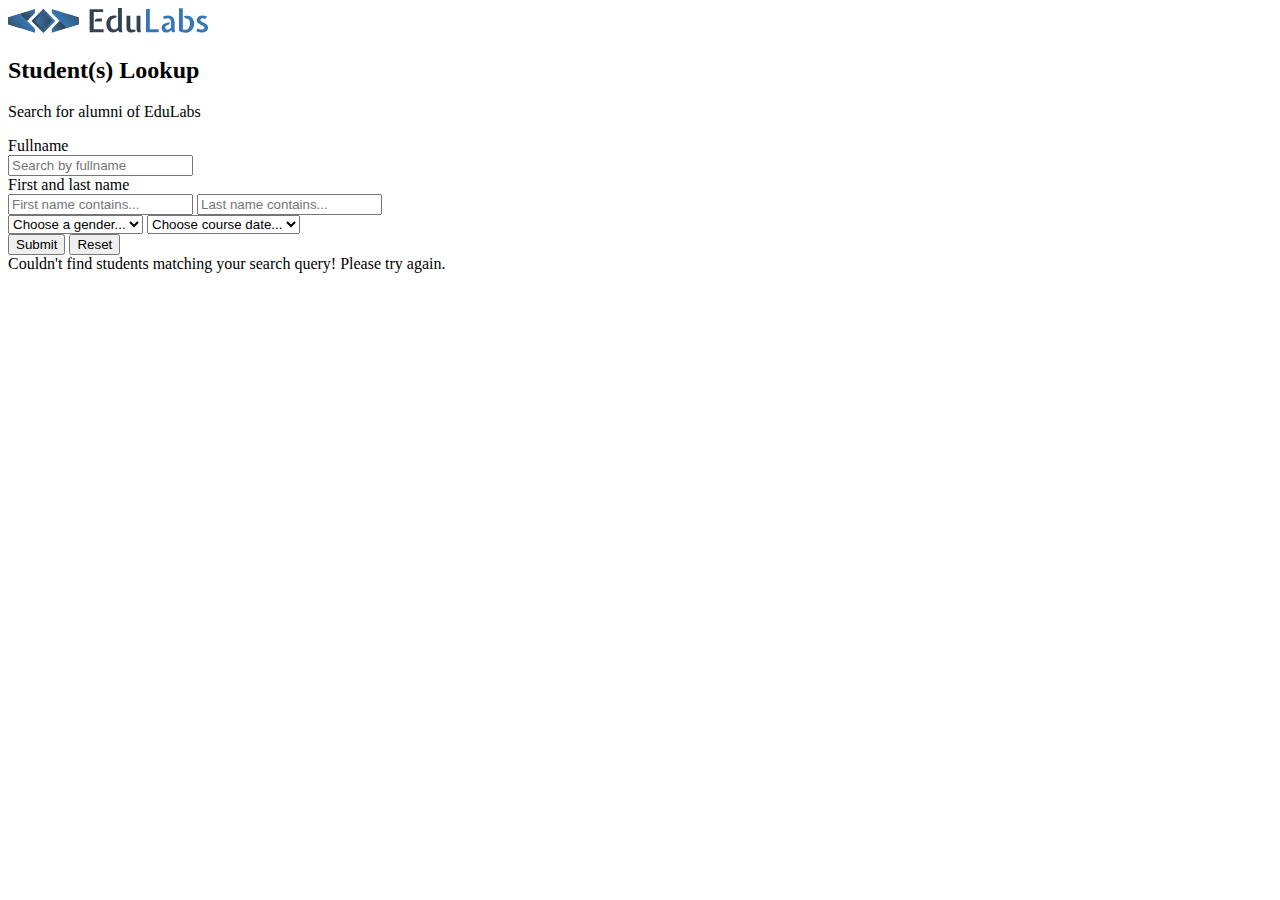
<file: frontend/index.html>
<!DOCTYPE html>
<html lang="en">

<head>
    <meta charset="UTF-8">
    <meta http-equiv="X-UA-Compatible" content="IE=edge">
    <meta name="viewport" content="width=device-width, initial-scale=1.0">
    <title>EduLabs Alumni</title>
    <!-- Bootstrap -->
    <link rel="stylesheet" href="https://cdn.jsdelivr.net/npm/bootstrap@4.2.1/dist/css/bootstrap.min.css"
        integrity="sha384-GJzZqFGwb1QTTN6wy59ffF1BuGJpLSa9DkKMp0DgiMDm4iYMj70gZWKYbI706tWS" crossorigin="anonymous">
    <!-- <link rel="stylesheet" href="./styles/styles.css"> -->
    <script src="https://code.jquery.com/jquery-3.3.1.slim.min.js"
        integrity="sha384-q8i/X+965DzO0rT7abK41JStQIAqVgRVzpbzo5smXKp4YfRvH+8abtTE1Pi6jizo"
        crossorigin="anonymous"></script>
    <script src="https://cdn.jsdelivr.net/npm/popper.js@1.14.6/dist/umd/popper.min.js"
        integrity="sha384-wHAiFfRlMFy6i5SRaxvfOCifBUQy1xHdJ/yoi7FRNXMRBu5WHdZYu1hA6ZOblgut"
        crossorigin="anonymous"></script>
    <script src="https://cdn.jsdelivr.net/npm/bootstrap@4.2.1/dist/js/bootstrap.min.js"
        integrity="sha384-B0UglyR+jN6CkvvICOB2joaf5I4l3gm9GU6Hc1og6Ls7i6U/mkkaduKaBhlAXv9k"
        crossorigin="anonymous"></script>
    <script src="scripts/students.js"></script>
</head>

<body style="padding-bottom: 3em;">
    <nav class="navbar bg-light bg-gradient shadow sticky-top">
        <div class="container-fluid">
            <a class="navbar-brand" href="#">
                <img src="./imgs/edulabs_logo.svg" alt="Logo" class="d-inline-block">
            </a>
        </div>
    </nav>
    <div class="container p-5 mt-5 border rounded d-flex flex-column justify-content-center align-items-center">
        <h2>Student(s) Lookup</h2>
        <p class="h6 mb-4">Search for alumni of EduLabs</p>
        <form onsubmit="formSubmitHandler(event)" id="lookupForm">
            <div class="form-group">
                <div class="input-group mb-3">
                    <div class="input-group-prepend">
                        <span class="input-group-text" id="whatFullname">Fullname</span>
                    </div>
                    <input type="text" class="form-control" placeholder="Search by fullname" name="fullname"
                        data-name-search="full">
                </div>
                <div class="input-group">
                    <div class="input-group-prepend">
                        <span class="input-group-text" id="whatNameSeparated">First and last name</span>
                    </div>
                    <input type="text" class="form-control" placeholder="First name contains..." name="firstname"
                        data-name-search="partial">
                    <input type="text" class="form-control" placeholder="Last name contains..." name="lastname"
                        data-name-search="partial">
                </div>
                <select class="form-control w-100 mt-3" id="whatType" name="gender">
                    <option value="default">Choose a gender...</option>
                    <option value="Female">Female</option>
                    <option value="Male">Male</option>
                </select>
                <select class="form-control w-100 mt-3" id="whatCourse" name="enrollment_date">
                    <option value="default">Choose course date...</option>
                </select>
            </div>
            <div class="d-flex justify-content-center align-items center">
                <button type="submit" class="btn btn-outline-primary mr-4">Submit</button>
                <button type="reset" class="btn btn-outline-dark">Reset</button>
            </div>
            <div id="searchAlert" class="alert alert-danger mt-3 d-none" role="alert">
                Couldn't find students matching your search query! Please try again.
            </div>
        </form>
    </div>
    <div id="studentsContainer" class="container p-5 mt-5 border rounded d-flex flex-column justify-content-between">
    </div>
</body>

</html>
</file>
<file: frontend/styles/styles.css>
body {
    background-color: #141414
}
</file>
